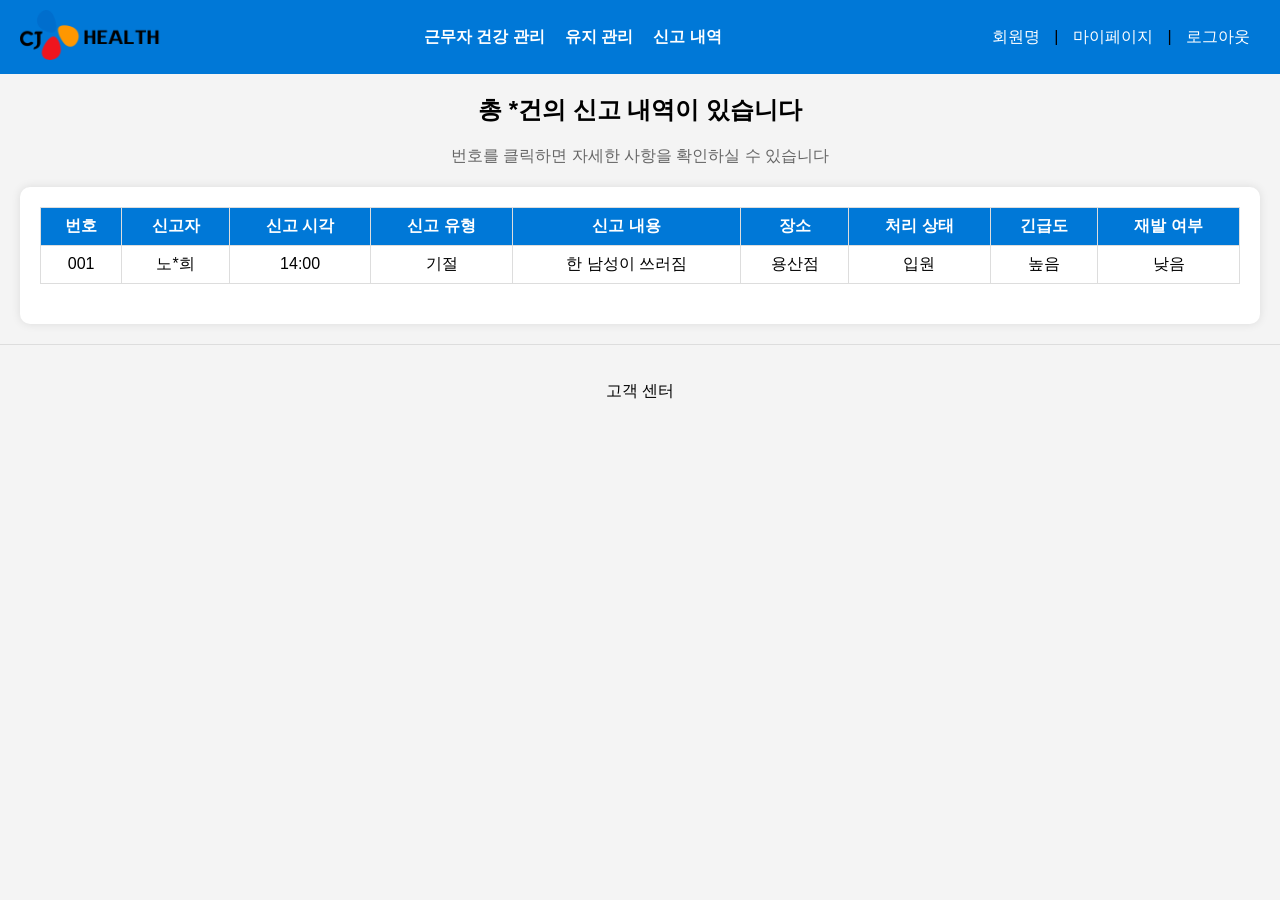
<file: site/admin_report.html>
<!DOCTYPE html>
<html lang="ko">
<head>
    <meta charset="UTF-8">
    <meta name="viewport" content="width=device-width, initial-scale=1.0">
    <title>신고 내역</title>
    <link rel="stylesheet" href="admin_report.css">
</head>
<body>
    <header>
        <div class="header-container">
            <div class="logo">
                <img src="logo.svg" alt="CJ Health Logo">
            </div>
            <nav>
                <ul>
                    <li><a href="#">근무자 건강 관리</a></li>
                    <li><a href="#">유지 관리</a></li>
                    <li><a href="#">신고 내역</a></li>
                </ul>
            </nav>
            <div class="user-menu">
                <a href="#">회원명</a> |
                <a href="#">마이페이지</a> |
                <a href="#">로그아웃</a>
            </div>
        </div>
    </header>
    <main>
        <section class="report-summary">
            <h2>총 *건의 신고 내역이 있습니다</h2>
            <p>번호를 클릭하면 자세한 사항을 확인하실 수 있습니다</p>
        </section>
        <section class="report-table">
            <table>
                <thead>
                    <tr>
                        <th>번호</th>
                        <th>신고자</th>
                        <th>신고 시각</th>
                        <th>신고 유형</th>
                        <th>신고 내용</th>
                        <th>장소</th>
                        <th>처리 상태</th>
                        <th>긴급도</th>
                        <th>재발 여부</th>
                    </tr>
                </thead>
                <tbody>
                    <tr>
                        <td>001</td>
                        <td>노*희</td>
                        <td>14:00</td>
                        <td>기절</td>
                        <td>한 남성이 쓰러짐</td>
                        <td>용산점</td>
                        <td>입원</td>
                        <td>높음</td>
                        <td>낮음</td>
                    </tr>
                    <!-- Add more rows as needed -->
                </tbody>
            </table>
        </section>
    </main>
    <footer>
        <p>고객 센터</p>
    </footer>
    <script src="admin_report.js"></script>
</body>
</html>
</file>
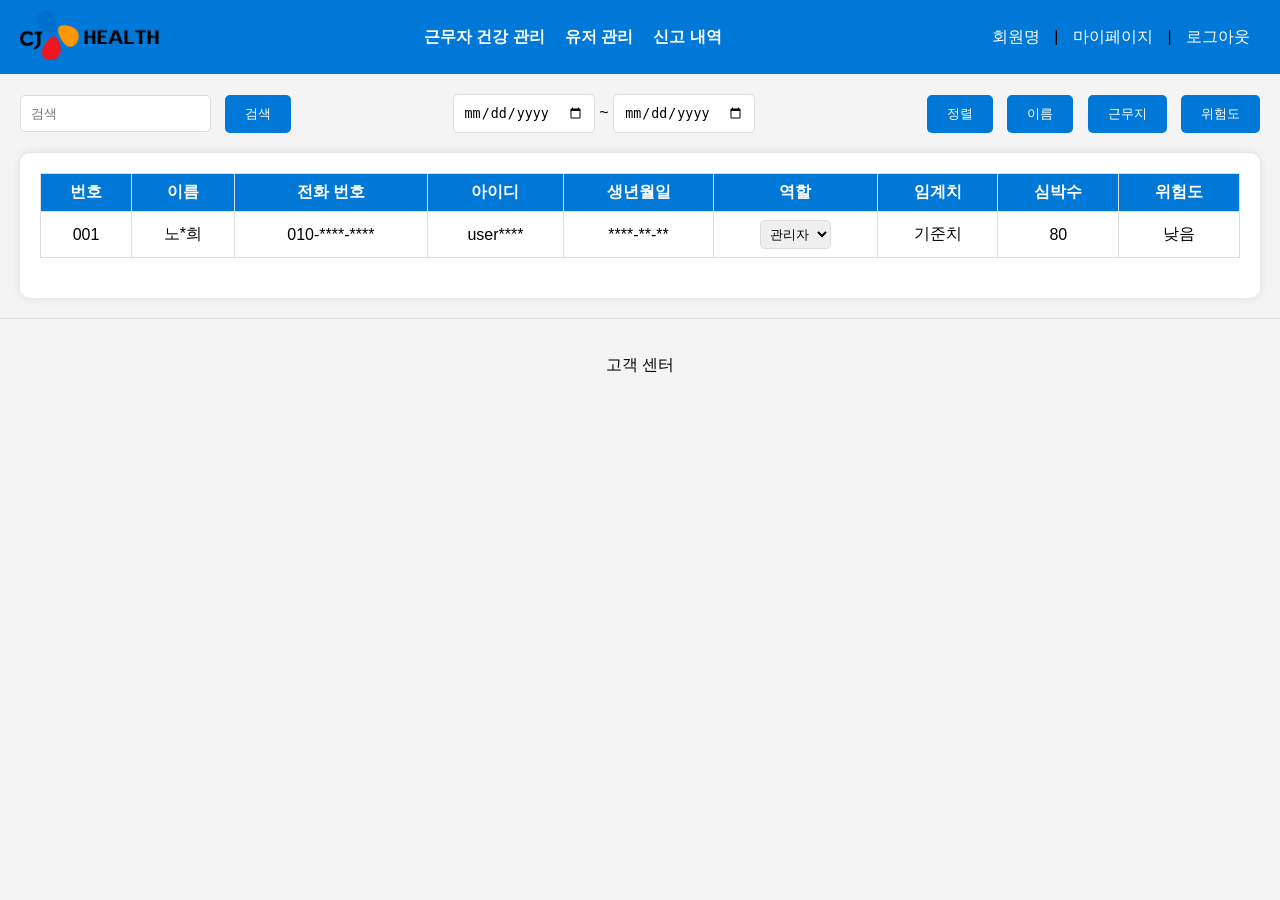
<file: site/admin_user.html>
<!DOCTYPE html>
<html lang="ko">
<head>
    <meta charset="UTF-8">
    <meta name="viewport" content="width=device-width, initial-scale=1.0">
    <title>유저 관리</title>
    <link rel="stylesheet" href="admin_user.css">
</head>
<body>
    <header>
        <div class="header-container">
            <div class="logo">
                <img src="logo.svg" alt="CJ Health Logo">
            </div>
            <nav>
                <ul>
                    <li><a href="#">근무자 건강 관리</a></li>
                    <li><a href="#">유저 관리</a></li>
                    <li><a href="#">신고 내역</a></li>
                </ul>
            </nav>
            <div class="user-menu">
                <a href="#">회원명</a> |
                <a href="#">마이페이지</a> |
                <a href="#">로그아웃</a>
            </div>
        </div>
    </header>
    <main>
        <section class="user-management">
            <div class="search-bar">
                <input type="text" placeholder="검색">
                <button type="button">검색</button>
            </div>
            <div class="date-filter">
                <input type="date"> ~ <input type="date">
            </div>
            <div class="sort-buttons">
                <button type="button">정렬</button>
                <button type="button">이름</button>
                <button type="button">근무지</button>
                <button type="button">위험도</button>
            </div>
        </section>
        <section class="user-table">
            <table>
                <thead>
                    <tr>
                        <th>번호</th>
                        <th>이름</th>
                        <th>전화 번호</th>
                        <th>아이디</th>
                        <th>생년월일</th>
                        <th>역할</th>
                        <th>임계치</th>
                        <th>심박수</th>
                        <th>위험도</th>
                    </tr>
                </thead>
                <tbody>
                    <tr>
                        <td>001</td>
                        <td>노*희</td>
                        <td>010-****-****</td>
                        <td>user****</td>
                        <td>****-**-**</td>
                        <td>
                            <select>
                                <option value="admin">관리자</option>
                                <option value="user">근무자</option>
                            </select>
                        </td>
                        <td>기준치</td>
                        <td>80</td>
                        <td>낮음</td>
                    </tr>
                    <!-- Add more rows as needed -->
                </tbody>
            </table>
        </section>
    </main>
    <footer>
        <p>고객 센터</p>
    </footer>
    <script src="admin_user.js"></script>
</body>
</html>
</file>
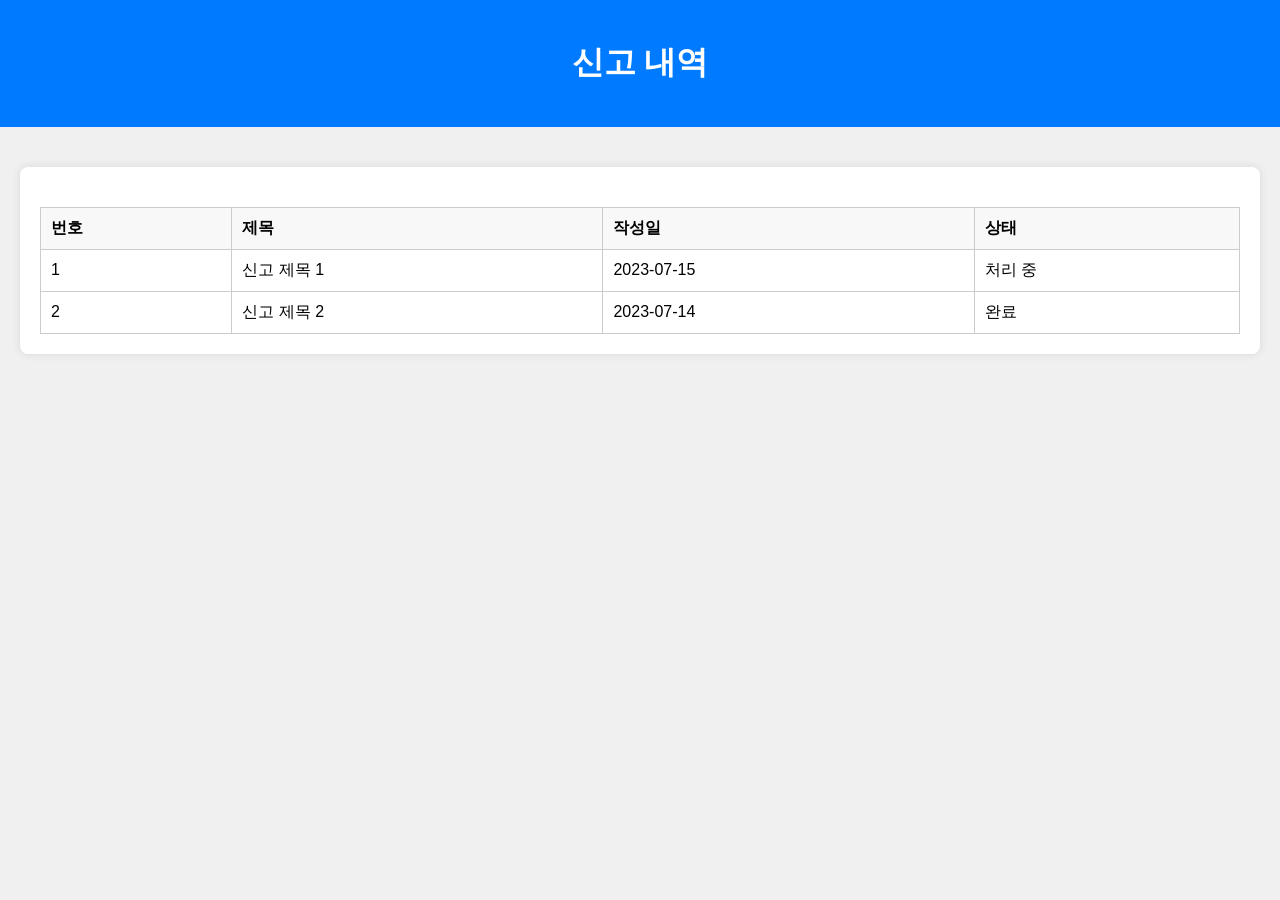
<file: site/report.html>
<!DOCTYPE html>
<html lang="ko">
<head>
    <meta charset="UTF-8">
    <meta name="viewport" content="width=device-width, initial-scale=1.0">
    <title>신고 내역</title>
    <link rel="stylesheet" href="report.css">
</head>
<body>
    <header>
        <h1>신고 내역</h1>
    </header>
    <main>
        <div class="report-container">
            <table>
                <thead>
                    <tr>
                        <th>번호</th>
                        <th>제목</th>
                        <th>작성일</th>
                        <th>상태</th>
                    </tr>
                </thead>
                <tbody>
                    <!-- 예시 데이터 -->
                    <tr>
                        <td>1</td>
                        <td>신고 제목 1</td>
                        <td>2023-07-15</td>
                        <td>처리 중</td>
                    </tr>
                    <tr>
                        <td>2</td>
                        <td>신고 제목 2</td>
                        <td>2023-07-14</td>
                        <td>완료</td>
                    </tr>
                    <!-- 실제 데이터는 여기에 추가 -->
                </tbody>
            </table>
        </div>
    </main>
</body>
</html>
</file>
<file: site/admin_report.css>
body {
    font-family: Arial, sans-serif;
    margin: 0;
    padding: 0;
    background-color: #f4f4f4;
}

.header-container {
    display: flex;
    justify-content: space-between;
    align-items: center;
    background-color: #0078d7;
    padding: 10px 20px;
}

.header-container .logo img {
    height: 50px;
}

.header-container nav ul {
    list-style: none;
    display: flex;
    gap: 20px;
    margin: 0;
    padding: 0;
}

.header-container nav ul li a {
    color: white;
    text-decoration: none;
    font-weight: bold;
}

.header-container .user-menu a {
    color: white;
    text-decoration: none;
    margin: 0 10px;
}

main {
    padding: 20px;
}

.report-summary {
    text-align: center;
    margin-bottom: 20px;
}

.report-summary h2 {
    margin-top: 0;
}

.report-summary p {
    color: #666;
}

.report-table {
    background-color: white;
    padding: 20px;
    border-radius: 10px;
    box-shadow: 0 0 10px rgba(0, 0, 0, 0.1);
}

.report-table table {
    width: 100%;
    border-collapse: collapse;
    margin-bottom: 20px;
}

.report-table th, .report-table td {
    border: 1px solid #ddd;
    padding: 8px;
    text-align: center;
}

.report-table th {
    background-color: #0078d7;
    color: white;
}

footer {
    text-align: center;
    padding: 20px;
    background-color: #f4f4f4;
    border-top: 1px solid #ddd;
}
</file>
<file: site/admin_user.css>
body {
    font-family: Arial, sans-serif;
    margin: 0;
    padding: 0;
    background-color: #f4f4f4;
}

.header-container {
    display: flex;
    justify-content: space-between;
    align-items: center;
    background-color: #0078d7;
    padding: 10px 20px;
}

.header-container .logo img {
    height: 50px;
}

.header-container nav ul {
    list-style: none;
    display: flex;
    gap: 20px;
    margin: 0;
    padding: 0;
}

.header-container nav ul li a {
    color: white;
    text-decoration: none;
    font-weight: bold;
}

.header-container .user-menu a {
    color: white;
    text-decoration: none;
    margin: 0 10px;
}

main {
    padding: 20px;
}

.user-management {
    display: flex;
    justify-content: space-between;
    align-items: center;
    margin-bottom: 20px;
}

.search-bar input {
    padding: 10px;
    border: 1px solid #ddd;
    border-radius: 5px;
    margin-right: 10px;
}

.search-bar button {
    padding: 10px 20px;
    border: none;
    background-color: #0078d7;
    color: white;
    border-radius: 5px;
    cursor: pointer;
}

.date-filter input {
    padding: 10px;
    border: 1px solid #ddd;
    border-radius: 5px;
}

.sort-buttons button {
    padding: 10px 20px;
    border: none;
    background-color: #0078d7;
    color: white;
    border-radius: 5px;
    cursor: pointer;
    margin-left: 10px;
}

.user-table {
    background-color: white;
    padding: 20px;
    border-radius: 10px;
    box-shadow: 0 0 10px rgba(0, 0, 0, 0.1);
}

.user-table table {
    width: 100%;
    border-collapse: collapse;
    margin-bottom: 20px;
}

.user-table th, .user-table td {
    border: 1px solid #ddd;
    padding: 8px;
    text-align: center;
}

.user-table th {
    background-color: #0078d7;
    color: white;
}

.user-table td select {
    padding: 5px;
    border: 1px solid #ddd;
    border-radius: 5px;
}

footer {
    text-align: center;
    padding: 20px;
    background-color: #f4f4f4;
    border-top: 1px solid #ddd;
}
</file>
<file: site/report.css>
/* report.css */

body {
    font-family: 'Arial', sans-serif;
    background-color: #f0f0f0;
    margin: 0;
    padding: 0;
}

header {
    background-color: #007bff;
    color: white;
    padding: 20px;
    text-align: center;
}

main {
    padding: 20px;
}

.report-container {
    background-color: white;
    padding: 20px;
    border-radius: 8px;
    box-shadow: 0 0 10px rgba(0, 0, 0, 0.1);
    margin-top: 20px;
}

table {
    width: 100%;
    border-collapse: collapse;
    margin-top: 20px;
}

table, th, td {
    border: 1px solid #ccc;
}

th, td {
    padding: 10px;
    text-align: left;
}

th {
    background-color: #f8f8f8;
}
</file>
